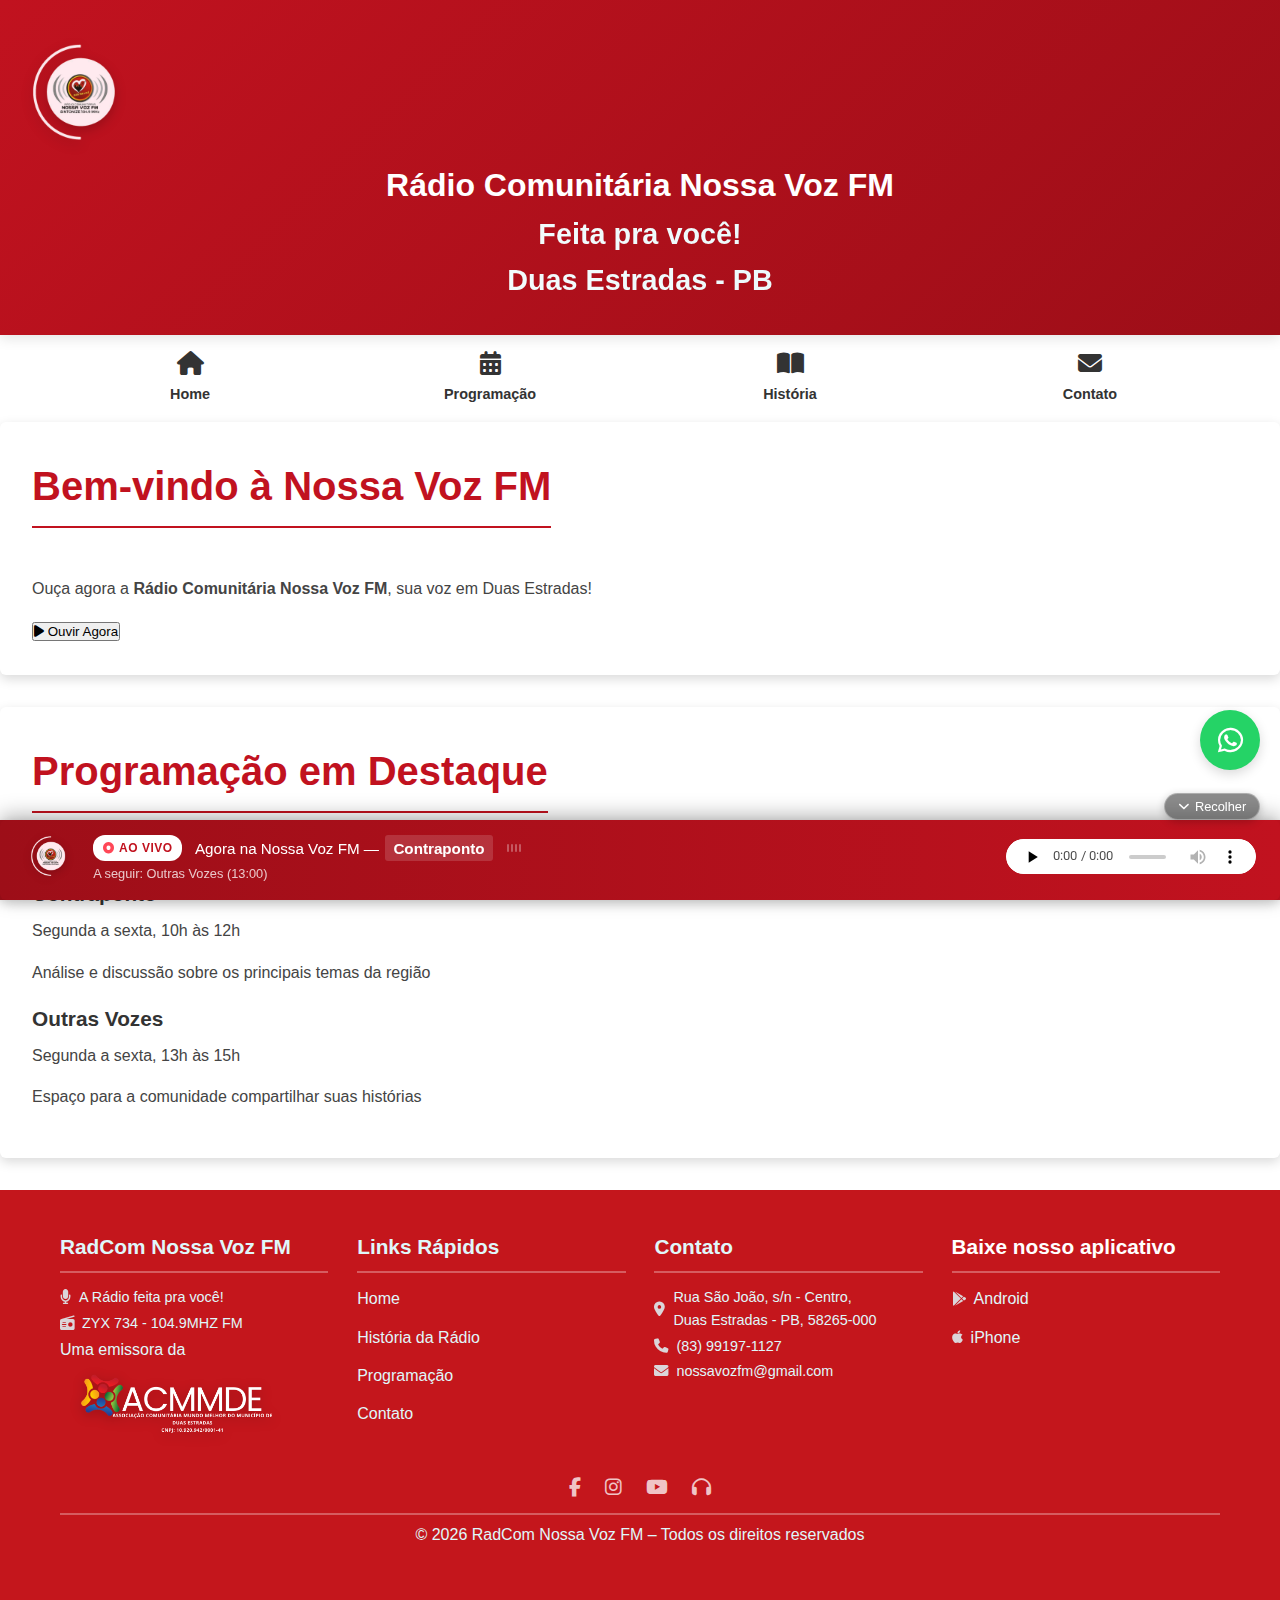
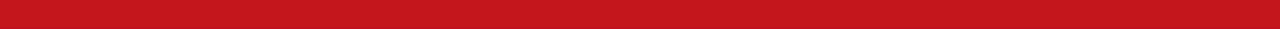
<file: index.html>
<!DOCTYPE html>
<html lang="pt-BR">
<head>
    <meta charset="UTF-8">
    <meta name="viewport" content="width=device-width, initial-scale=1.0">
    <title>RadCom Nossa Voz FM - Feita para você!</title>
    
    <!-- Meta tags SEO -->
    <meta name="description" content="Rádio Comunitária Nossa Voz FM de Duas Estradas - PB. Feita pra você!">
    <meta name="keywords" content="rádio, música, notícias, entretenimento, Duas Estradas, Paraíba, rádio comunitária">
    <meta name="author" content="RadCom Nossa Voz FM">
    <meta name="robots" content="index, follow">
    <meta http-equiv="X-UA-Compatible" content="IE=edge">
    
    <!-- Favicon -->
    <link rel="icon" href="assets/icones/favicon.png" type="image/png">
    <link rel="apple-touch-icon" href="assets/icones/apple-touch-icon.png">
    
    <!-- Pré-conexões -->
    <link rel="preconnect" href="https://www.googletagmanager.com">
    <link rel="preconnect" href="https://www.google-analytics.com">
    <link rel="dns-prefetch" href="https://www.googletagmanager.com">
    <link rel="dns-prefetch" href="https://www.google-analytics.com">
    <link rel="preconnect" href="https://cdnjs.cloudflare.com">
    
    <!-- Font Awesome -->
    <link rel="preload" href="https://cdnjs.cloudflare.com/ajax/libs/font-awesome/6.5.1/css/all.min.css" as="style">
    <link rel="stylesheet" href="https://cdnjs.cloudflare.com/ajax/libs/font-awesome/6.5.1/css/all.min.css" 
          media="print" onload="this.media='all'">
    
    <!-- Google Fonts -->
    <link rel="preload" href="https://fonts.googleapis.com/css2?family=Roboto:wght@300;400;500;700&display=swap" as="style">
    <link rel="stylesheet" href="https://fonts.googleapis.com/css2?family=Roboto:wght@300;400;500;700&display=swap" 
          media="print" onload="this.media='all'">
    
    <!-- CSS Principal -->
    <link rel="preload" href="styles/style.css" as="style">
    <link rel="stylesheet" href="styles/style.css">
    
    <!-- Fallback para JavaScript desabilitado -->
    <noscript>
        <link rel="stylesheet" href="https://cdnjs.cloudflare.com/ajax/libs/font-awesome/6.5.1/css/all.min.css">
        <link rel="stylesheet" href="https://fonts.googleapis.com/css2?family=Roboto:wght@300;400;500;700&display=swap">
        <link rel="stylesheet" href="styles/style.css">
    </noscript>
</head>

<body>
    <!-- Cabeçalho -->
    <header role="banner">
        <nav class="logo">
            <a href="index.html" aria-label="Página inicial">
                <img src="assets/icones/logotipo_png.png" 
                     alt="Logo da Rádio Comunitária Nossa Voz FM" 
                     width="120" height="60">
            </a>
        </nav>
        <h1>Rádio Comunitária Nossa Voz FM</h1>
        <p class="logo-text ">Feita pra você!</p>
        <p class="logo-text">Duas Estradas - PB</p>
    </header>
    
    <!-- Navegação Principal -->
    <nav role="navigation" aria-label="Navegação principal">
        <ul class="nav-links">
            <li>
                <a href="#" aria-current="page">
                    <i class="fa-solid fa-house" aria-hidden="true"></i>
                    <span>Home</span>
                </a>
            </li>
            <li>
                <a href="programacao.html">
                    <i class="fa-solid fa-calendar-days" aria-hidden="true"></i>
                    <span>Programação</span>
                </a>
            </li>
            <li>
                <a href="sobre.html">
                    <i class="fa-solid fa-book-open" aria-hidden="true"></i>
                    <span>História</span>
                </a>
            </li>
            <li>
                <a href="contato.html">
                    <i class="fa-solid fa-envelope" aria-hidden="true"></i>
                    <span>Contato</span>
                </a>
            </li>
        </ul>
    </nav>
    
    <!-- Conteúdo Principal -->
    <main role="main">
        <section class="hero">
            <h2 class="section-title">Bem-vindo à Nossa Voz FM</h2>
            <div class="hero-content">
                <p>Ouça agora a <strong>Rádio Comunitária Nossa Voz FM</strong>, sua voz em Duas Estradas!</p>
                <button class="play-button" onclick="document.querySelector('audio').play()">
                    <i class="fa-solid fa-play"></i> Ouvir Agora
                </button>
            </div>
        </section>
        
        <section class="destaques">
            <h2 class="section-title">Programação em Destaque</h2>
            <div class="cards">
                <article class="card">
                    <h3>Contraponto</h3>
                    <p>Segunda a sexta, 10h às 12h</p>
                    <p>Análise e discussão sobre os principais temas da região</p>
                </article>
                <article class="card">
                    <h3>Outras Vozes</h3>
                    <p>Segunda a sexta, 13h às 15h</p>
                    <p>Espaço para a comunidade compartilhar suas histórias</p>
                </article>
            </div>
        </section>
    </main>
    
    <!-- Player Container -->
    <div class="player-container">
        <section class="player-footer">
            <div class="player-content">
                <!-- Logo -->
                <div class="nv-logo">
                    <img src="assets/icones/logotipo_png.png" alt="Logo Rádio Nossa Voz FM" />
                </div>

                <!-- Informações -->
                <div class="nv-info">
                    <div class="nv-live-line">
                        <span class="nv-live-badge">
                            <i class="fa-solid fa-circle-dot"></i>
                            AO VIVO
                        </span>
                        <span class="nv-title">
                            <span>Agora na Nossa Voz FM —</span>
                            <strong id="nv-cur-title">Contraponto</strong>
                            <span class="equalizer">
                                <span class="equalizer-bar"></span>
                                <span class="equalizer-bar"></span>
                                <span class="equalizer-bar"></span>
                                <span class="equalizer-bar"></span>
                            </span>
                        </span>
                    </div>
                    <div class="nv-next">
                        A seguir: Outras Vozes (13:00)
                    </div>
                </div>

                <!-- Player de Áudio -->
                <div class="nv-audio">
                    <audio controls preload="none">
                        <source src="https://server04.srvsh.com.br:7682/stream;" type="audio/mpeg" />
                        Seu navegador não suporta o elemento de áudio.
                    </audio>
                </div>
            </div>
        </section>
    </div>

    <!-- Botão Mostrar/Recolher -->
    <button class="player-toggle" type="button" aria-expanded="true">
        <i class="fa-solid fa-chevron-down"></i>
        <span class="toggle-text">Recolher</span>
    </button>

    <!-- WhatsApp Flutuante -->
    <a href="https://wa.me/5583991971127" class="whatsapp-float" aria-label="Fale conosco pelo WhatsApp">
        <i class="fab fa-whatsapp"></i>
    </a>
    
    <!-- Footer -->
    <footer>
        <div class="container">
            <div class="footer-content">
                <div class="footer-column">
                    <h3>RadCom Nossa Voz FM</h3>
                    <p>
                        <i class="fas fa-microphone" aria-hidden="true"></i>
                        A Rádio feita pra você!
                    </p>

                    <p>
                        <i class="fas fa-radio" aria-hidden="true"></i>
                        ZYX 734 - 104.9MHZ FM
                    </p>
                    <div class="footer-column footer-logo">
                        <span class="institucional">Uma emissora da</span>
                        <a href="https://acmmde.blogspot.com/" 
                            target="_blank" 
                            rel="noopener noreferrer"
                            aria-label="Site da ACMMDE">
                            <img src="assets/icones/logo_acmmde.png" alt="ACMMDE" />
                        </a>
                    </div>
                </div>
    
                <div class="footer-column">
                    <h3>Links Rápidos</h3>
                    <ul>
                        <li><a href="#">Home</a></li>
                        <li><a href="/#sobre">História da Rádio</a></li>
                        <li><a href="/#programacao">Programação</a></li>
                        <li><a href="/#contato">Contato</a></li>
                    </ul>
                </div>
                
                <div class="footer-column">
                    <h3>Contato</h3>
                    <address>
                        <p>
                            <span class="sr-only">Endereço:</span>
                            <i class="fas fa-map-marker-alt" aria-hidden="true"></i>
                            Rua São João, s/n - Centro,<br>
                            Duas Estradas - PB, 58265-000
                        </p>

                        <p>
                            <span class="sr-only">Telefone:</span>
                            <i class="fas fa-phone" aria-hidden="true"></i>
                            <a href="tel:+5583991971127">(83) 99197-1127</a>
                        </p>
                        <p>
                            <span class="sr-only">Email:</span>
                            <i class="fas fa-envelope"></i>
                            <a href="mailto:nossavozfm@gmail.com">nossavozfm@gmail.com</a>
                        </p>
                    </address>
                </div>

                <div class="footer-column footer-app">
                        <h3>Baixe nosso aplicativo</h3>
                    <ul class="app-links">
                        <li>
                            <a href="https://player.srvsh.com.br/player-app-multi-plataforma/7682"
                            target="_blank" rel="noopener noreferrer">
                                <i class="fab fa-google-play"></i> Android
                            </a>
                        </li>
                        <li>
                            <a href="https://player.srvsh.com.br/player-app-multi-plataforma/7682"
                            target="_blank" rel="noopener noreferrer">
                                <i class="fab fa-apple"></i> iPhone
                            </a>
                        </li>
                    </ul>
                </div>
            </div>

                <div class="footer-social">
                    <a href="https://www.facebook.com/nossavozfmduasestradas" aria-label="Facebook" target="_blank">
                        <i class="fab fa-facebook-f"></i>
                    </a>
                    <a href="https://www.instagram.com/nossavozfm/" aria-label="Instagram" target="_blank">
                        <i class="fab fa-instagram"></i>
                    </a>
                    <a href="http://www.youtube.com/@nossavozfm-duasestradas6078" aria-label="YouTube" target="_blank">
                        <i class="fab fa-youtube"></i>
                    </a>
                    <a href="https://www.radios.com.br/aovivo/radio-nossa-voz-1049-fm/32762" aria-label="RadiosNet" target="_blank">
                        <i class="fas fa-headphones"></i>
                    </a>
                </div>


            <div class="footer-bottom">
                <p>
                    © 2026 RadCom Nossa Voz FM – Todos os direitos reservados</p>
            </div>
        </div>
    </footer>
    
    <!-- JavaScript -->
    <script src="js/script.js" defer></script>
</body>
</html>
</file>
<file: styles/style.css>
/* Variáveis de cores */
:root {
    --primary-color: #c1121f;
    --primary-dark: #9d0e18;
    --primary-light: #ff1e2d;
    --whatsapp-color: #25d366; 
    --dark-bg: #333;
    --light-bg: #f5f5f5;
    --text-dark: #333;
    --text-light: #ffffff;
    --text-gray: #444;
    --shadow: 0 4px 12px rgba(0, 0, 0, 0.15);
    --shadow-hover: 0 6px 16px rgba(0, 0, 0, 0.2);
    --border-radius: 6px;
    --footer-color: #e0f7fa;
}

/* Reset de estilos básicos e Suavização */
* {
    margin: 0;
    padding: 0;
    box-sizing: border-box;
    font-family: 'Segoe UI', Tahoma, Geneva, Verdana, sans-serif;
}

/* Rolagem suave na página */
html {
    scroll-behavior: smooth;
}

/* Estilos do corpo */
body {
    background: linear-gradient(135deg, var(--background-color) 0%, #c3cfe2 100%);
    color: var(--text-color);
    line-height: 1.6;
}

/* Container principal */
.container {
    max-width: 1200px;
    margin: 0 auto;
    padding: 0 20px;
}

header {
    background: linear-gradient(135deg, var(--primary-color), var(--primary-dark));
    color: var(--text-light);
    box-shadow: 0 4px 12px rgba(0, 0, 0, 0.1);
    text-align: center;
    padding: 2rem 1rem;
    position: relative;
    overflow: hidden;
}

/* Estilo da barra de navegação */
.navbar {
    display: flex;
    justify-content: space-around;
    align-items: center;
    padding: 1rem 2rem;
}

/* Estilo da logo */
.logo {
    display: flex;
    align-items: center;
    gap: 0.75rem;
}

.logo-text {
    font-size: 1.8rem;
    font-weight: 700;
    background: linear-gradient(45deg, #fff, #e0f7fa);
    -webkit-background-clip: text;
    -webkit-text-fill-color: transparent;
    background-clip: text;
}

.text-center { text-align: center; }
.text-right { text-align: right; }

/* Header */

@keyframes moveBackground {
    from { transform: translate(0, 0); }
    to { transform: translate(30px, 30px); }
}

header .logo img {
    max-width: 140px;
    height: auto;
    filter: drop-shadow(0 4px 6px rgba(0, 0, 0, 0.2));
    transition: var(--transition);
}

header .logo img:hover {
    transform: scale(1.05);
}

.nav-links {
    list-style: none;
    display: flex;
    justify-content: center;
    flex-wrap: wrap;
    max-width: 1200px;
    margin: 0 auto;
}

.nav-links li {
    flex: 1;
    min-width: 140px;
    text-align: center;
}

.nav-links li a {
    display: flex;
    flex-direction: column;
    align-items: center;
    padding: 1rem 0.5rem;
    color: var(--text-dark);
    text-decoration: none;
    font-weight: 600;
    transition: var(--transition);
    position: relative;
}

.nav-links li a:hover,
.nav-links li a:focus {
    color: var(--primary-color);
    background-color: rgba(193, 18, 31, 0.05);
}

.nav-links li a.active {
    color: var(--primary-color);
}

.nav-links li a.active::after {
    content: '';
    position: absolute;
    bottom: -3px;
    left: 0;
    width: 100%;
    height: 3px;
    background-color: var(--primary-color);
}

.nav-links li i {
    font-size: 1.5rem;
    margin-bottom: 0.5rem;
}

.nav-links li span {
    font-size: 0.9rem;
}

section {
    background-color: var(--text-light);
    padding: 2rem;
    margin-bottom: 2rem;
    border-radius: var(--border-radius);
    box-shadow: var(--shadow);
    transition: var(--transition);
}

section:hover {
    box-shadow: var(--shadow-hover);
}

.section-title {
    text-align: center;
    margin-bottom: 3rem;
    color: var(--primary-color);
    font-size: 2.5rem;
}

section h2 {
    color: var(--primary-color);
    margin-bottom: 1.5rem;
    font-size: 1.6rem;
    padding-bottom: 0.5rem;
    border-bottom: 2px solid var(--primary-color);
    display: inline-block;
}

section h3 {
    color: var(--text-dark);
    margin: 1rem 0 0.5rem;
    font-size: 1.3rem;
}

section p {
    color: var(--text-gray);
    margin-bottom: 1rem;
}

/* Footer */
footer {
    background: #c4161c;
    color: var(--footer-color);
    border-bottom: 2px solid var(--primary-color);
    padding-top: 2.5rem;   
    padding-left: 2rem;
    padding-right: 2rem;
    padding-bottom: 80px; 
    
}

.footer-content {
    display: grid;
    grid-template-columns: repeat(4, 1fr);
    gap: 1.8rem; 
    align-items: flex-start;
}

.footer-column h3 {
    margin-bottom: 0.8rem; 
    font-size: 1.3rem;
    border-bottom: 2px solid rgba(255, 255, 255, 0.3); 
    padding-bottom: 0.5rem; 
}

.footer-column ul {
    list-style: none;
}

.footer-column ul li {
    margin-bottom: 0.8rem;
    display: flex;
    align-items: center;
    gap: 0.5rem;
}

.footer-column ul li a {
    color: var(--footer-color);
    text-decoration: none;
    transition: color 0.3s;
}

.footer-column ul li a:hover {
    color: #ffd166;
}

.footer-column:first-child {
    max-width: 320px;
}

.footer-app {
    color: #fff;
}

.footer-logo {
    position: relative;
    height: 120px;        
    overflow: visible;  
}

.footer-logo img {
    height: 260px;              
    margin-top: -80px;         
    margin-left: -20px;
    margin-bottom: 10px;        
    filter: drop-shadow(0 3px 6px rgba(0, 0, 0, 0.25));
    border-radius: 6px;
    transition: transform 0.3s ease, filter 0.3s ease;
    display: block;
}

.footer-logo img:hover {
    transform: scale(1.03);
    filter: drop-shadow(0 6px 10px rgba(0, 0, 0, 0.3));
}

.footer-bottom {
    margin-top: 0.6rem;
    padding-top: 0.4rem;      
    text-align: center;
    display: flex;
    justify-content: center;
    align-items: center;
    border-top: 2px solid rgba(255, 255, 255, 0.3); 
}

.footer-column p {
    display: flex;
    align-items: center;
    gap: 0.5rem;
        margin: 0.15rem 0;
    font-size: 0.9rem;
}

.footer-column i {
    font-size: 0.9rem;
    opacity: 0.85;
}

footer address {
    font-style: normal;
    line-height: 1.6;
}

footer address a {
    color: inherit;
    text-decoration: none;
}

footer address a:hover {
    color: #ffd166;;
}

.footer-social {
  display: flex;
  justify-content: center;
  align-items: center;
  gap: 1.5rem;
  margin-top: 1rem;
}

.footer-social a {
  color: rgba(255, 255, 255, 0.75);
  font-size: 1.2rem;
  transition: color 0.3s ease, transform 0.3s ease;
}

.footer-social a:hover {
  color: var(--secondary-color);
  transform: translateY(-2px);
}

@keyframes static {
    0% { transform: translate(0, 0); }
    100% { transform: translate(10px, 10px); }
}

.app-header {
    display: flex;
    align-items: center;
    gap: 10px;
    margin-bottom: 12px;
}

.app-logo {
    width: 40px;
    height: auto;
}

.app-header h3 {
    font-size: 1rem;
    margin: 0;
}

.app-links {
    list-style: none;
    padding: 0;
    margin: 0;
}

.app-links li {
    margin: 6px 0;
}

.app-links a {
    color: #ffffff;
    text-decoration: none;
    font-weight: 500;
    display: flex;
    align-items: center;
    gap: 8px;
}

.app-links a:hover {
    color: #ffd166; 
}

/* Whatsapp flutuante */
.whatsapp-float {
    position: fixed;
    bottom: 130px; 
    right: 20px;
    width: 60px;
    height: 60px;
    background-color: var(--whatsapp-color);
    color: var(--text-light);
    border-radius: 50%;
    display: flex;
    align-items: center;
    justify-content: center;
    font-size: 1.8rem;
    text-decoration: none;
    box-shadow: var(--shadow);
    z-index: 999;
    transition: bottom 0.35s cubic-bezier(0.4, 0, 0.2, 1);
}

.whatsapp-float:hover {
    background-color: #128c7e;
    transform: scale(1.1);
    box-shadow: var(--shadow-hover);
}

.whatsapp-float:active {
    transform: scale(0.95);
}

/* Player do footer */

.player-container {
    position: fixed;
    bottom: 0;
    left: 0;
    width: 100%;
    z-index: 1000;
    transition: transform 0.35s cubic-bezier(0.4, 0, 0.2, 1);
    transform: translateY(0);
    height: 80px;
    background: linear-gradient(90deg, var(--primary-dark), var(--primary-color));
    box-shadow: 0 -4px 20px rgba(0, 0, 0, 0.3);
}

/* Estado recolhido */
.player-container.collapsed {
    height: 40px;
    background: linear-gradient(90deg, #8a0c15, #a10e19);
}

/* Conteúdo do player */
.player-footer {
    background: transparent;
    padding: 0.8rem 1.5rem;
    display: flex;
    align-items: center;
    gap: 1.2rem;
    height: 100%;
}

/* Layout de conteúdo */
.player-content {
    display: flex;
    align-items: center;
    gap: 1.2rem;
    flex: 1;
}

/* Logo para o player */
.nv-logo img {
    height: 50px;
    width: auto;
    filter: drop-shadow(0 2px 4px rgba(0, 0, 0, 0.2));
    border-radius: 4px;
}

/* Informações */
.nv-info {
    flex: 1;
    min-width: 0;
}

/* Linha AO VIVO */
.nv-live-line {
    display: flex;
    align-items: center;
    gap: 0.8rem;
    margin-bottom: 0.2rem;
}

/* Badge "AO VIVO" */
.nv-live-badge {
    background-color: var(--text-light);
    color: var(--primary-color);
    padding: 0.2rem 0.6rem;
    border-radius: 12px;
    font-weight: 700;
    font-size: 0.75rem;
    display: inline-flex;
    align-items: center;
    gap: 0.3rem;
    white-space: nowrap;
    flex-shrink: 0;
    text-transform: uppercase;
    letter-spacing: 0.5px;
}

.nv-live-badge i {
    color: #ff4757;
    font-size: 0.7rem;
    animation: pulse 1.5s infinite;
}

@keyframes pulse {
    0%, 100% { opacity: 1; }
    50% { opacity: 0.5; }
}

/* Título do programa */
.nv-title {
    font-size: 0.95rem;
    font-weight: 400;
    line-height: 1.4;
    display: flex;
    align-items: center;
    gap: 0.4rem;
    color: var(--text-light);
}

#nv-cur-title {
    font-weight: 600;
    background: rgba(255, 255, 255, 0.15);
    padding: 0.15rem 0.5rem;
    border-radius: 3px;
    color: var(--text-light);
}

/* Próximo programa */
.nv-next {
    font-size: 0.8rem;
    opacity: 0.85;
    color: rgba(255, 255, 255, 0.9);
    margin-top: 0.1rem;
}

/* Player de aúdio */
.nv-audio {
    flex-shrink: 0;
}

.nv-audio audio {
    width: 250px;
    height: 35px;
    border-radius: 20px;
    outline: none;
}

.nv-audio audio::-webkit-media-controls-panel {
    background: rgba(255, 255, 255, 0.95);
}

.nv-audio audio::-webkit-media-controls-current-time-display,
.nv-audio audio::-webkit-media-controls-time-remaining-display {
    color: var(--text-dark);
    font-size: 0.8rem;
}

/* Animação do Equalizer */
.equalizer {
    display: flex;
    align-items: center;
    gap: 2px;
    margin-left: 8px;
    height: 16px;
}

.equalizer-bar {
    width: 2px;
    height: 8px;
    background-color: var(--text-light);
    border-radius: 1px;
    animation: equalize 1.2s infinite ease-in-out;
}

.equalizer-bar:nth-child(2) { animation-delay: 0.1s; }
.equalizer-bar:nth-child(3) { animation-delay: 0.2s; }
.equalizer-bar:nth-child(4) { animation-delay: 0.3s; }

@keyframes equalize {
    0%, 100% { 
        transform: scaleY(0.6); 
        opacity: 0.7;
    }
    50% { 
        transform: scaleY(1.4); 
        opacity: 1;
    }
}

/* Botão mostrar/recolher */
.player-toggle {
    position: fixed;
    bottom: 80px; 
    right: 20px;
    background: rgba(0, 0, 0, 0.45);
    color: var(--text-light);
    border: 1px solid rgba(255, 255, 255, 0.3);
    padding: 0.3rem 0.8rem;
    border-radius: 15px;
    cursor: pointer;
    font-size: 0.8rem;
    font-weight: 500;
    transition: all 0.3s ease;
    display: inline-flex;
    align-items: center;
    gap: 0.4rem;
    z-index: 1001;
    backdrop-filter: blur(5px);
    box-shadow: 0 2px 8px rgba(0, 0, 0, 0.2);
}

/* Botão quando player recolhido */
.player-container.collapsed ~ .player-toggle {
    bottom: 40px;
}

.player-toggle:hover {
    background: rgba(0, 0, 0, 0.65);
    transform: translateY(-2px);
}

.player-toggle:active {
    transform: translateY(0);
}

/* Ícone do botão */
.player-toggle i {
    font-size: 0.7rem;
    transition: transform 0.3s ease;
}

/* Rotaciona ícone quando recolhido */
.player-container.collapsed ~ .player-toggle i {
    transform: rotate(180deg);
}

/* Estilo para o player redolhido */

/* Esconde elementos quando recolhido */
.player-container.collapsed .nv-logo,
.player-container.collapsed .nv-audio,
.player-container.collapsed .nv-next,
.player-container.collapsed .nv-live-badge {
    display: none !important;
}

/* Layout minimalista quando recolhido */
.player-container.collapsed .player-footer {
    padding: 0.4rem 1rem;
}

.player-container.collapsed .nv-info {
    margin: 0;
    padding: 0;
}

.player-container.collapsed .nv-live-line {
    justify-content: space-between;
    width: 100%;
    height: 100%;
    margin: 0;
}

/* Mostra apenas título principal */
.player-container.collapsed .nv-title {
    font-size: 0.9rem;
    font-weight: 500;
    opacity: 0.95;
    white-space: nowrap;
    overflow: hidden;
    text-overflow: ellipsis;
    max-width: 70%;
}

/* Remove texto adicional */
.player-container.collapsed .nv-title span:first-child {
    display: none;
}

/* Estilo do título quando recolhido */
.player-container.collapsed #nv-cur-title {
    background: none;
    padding: 0;
    font-weight: 600;
    color: var(--text-light);
}

/* Animações */
@keyframes slideUp {
    from {
        transform: translateY(100%);
    }
    to {
        transform: translateY(0);
    }
}

.player-container {
    animation: slideUp 0.4s ease-out;
}

/* Acessibilidade */
.player-toggle:focus {
    outline: 2px solid rgba(255, 255, 255, 0.8);
    outline-offset: 2px;
    box-shadow: 0 0 0 4px rgba(193, 18, 31, 0.3);
}

.nv-audio audio:focus {
    outline: 2px solid rgba(255, 255, 255, 0.8);
    outline-offset: 2px;
}

/* Estado de foco para leitores de tela */
.player-toggle:focus-visible,
.nv-audio audio:focus-visible {
    outline: 2px solid #fff;
    outline-offset: 2px;
}

/* Estados do Player */

/* Player tocando */
.player-container.is-playing .equalizer {
    opacity: 1;
}

/* Player pausado */
.player-container:not(.is-playing) .equalizer {
    opacity: 0.3;
    animation-play-state: paused;
}

/* Mensagem de erro */
.player-error {
    position: absolute;
    top: 0;
    left: 0;
    width: 100%;
    padding: 0.3rem 0.5rem;
    background: #ff6b6b;
    color: white;
    display: flex;
    align-items: center;
    justify-content: center;
    gap: 0.5rem;
    font-size: 0.8rem;
    z-index: 10;
}

.player-error .retry-btn {
    background: white;
    color: #ff6b6b;
    border: none;
    padding: 0.1rem 0.5rem;
    border-radius: 3px;
    cursor: pointer;
    font-weight: bold;
    margin-left: 0.5rem;
    font-size: 0.7rem;
}

/* Loading skeleton */
.nv-info.loading .nv-title,
.nv-info.loading .nv-next {
    background: linear-gradient(90deg, 
        rgba(255, 255, 255, 0.1) 25%, 
        rgba(255, 255, 255, 0.2) 50%, 
        rgba(255, 255, 255, 0.1) 75%);
    background-size: 200% 100%;
    animation: loading 1.5s infinite;
    border-radius: 4px;
    color: transparent;
    min-height: 1em;
    width: 70%;
}

@keyframes loading {
    0% { background-position: 200% 0; }
    100% { background-position: -200% 0; }
}
</file>
